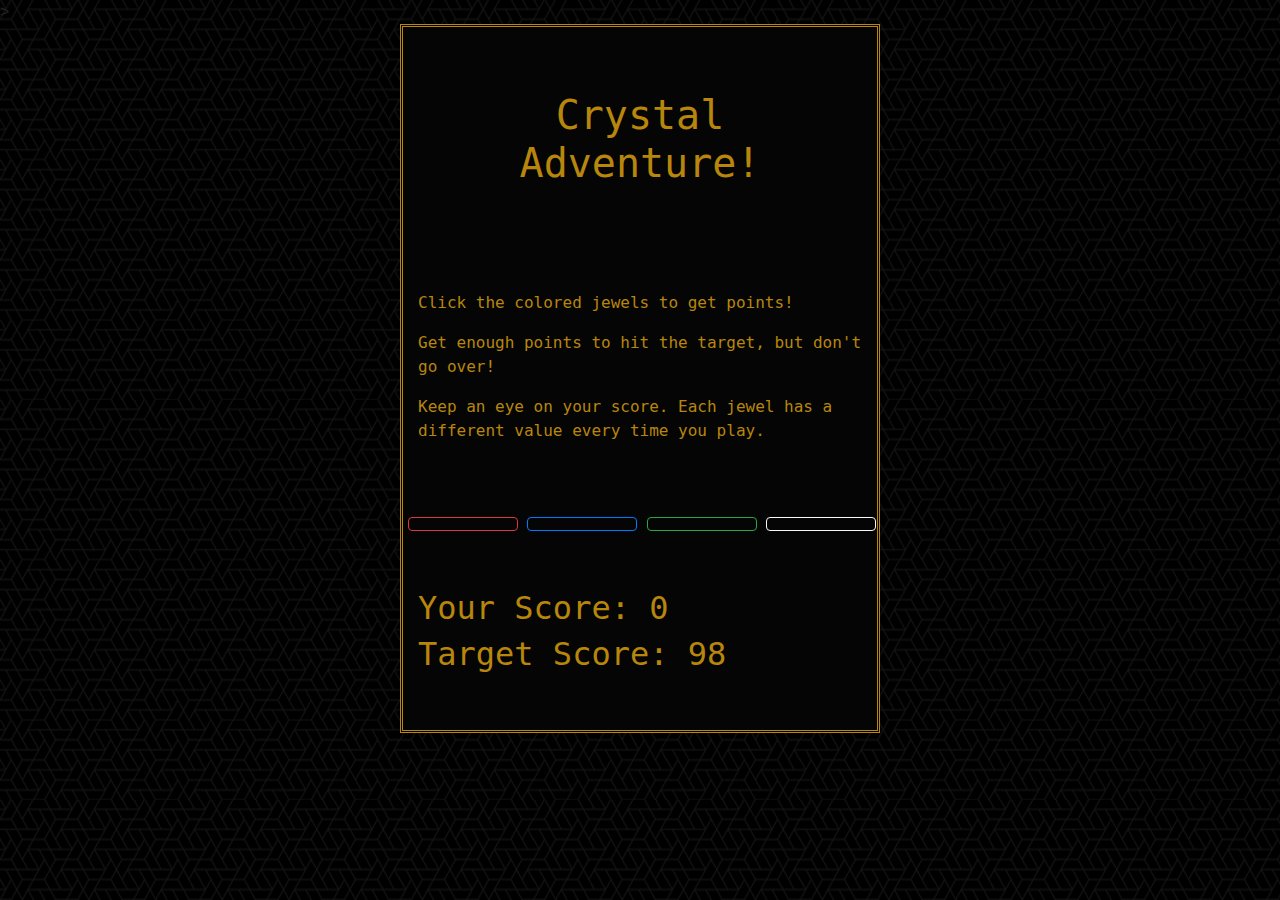
<file: index.html>
<!DOCTYPE html>
<html lang="en">
<head>
    <meta charset="UTF-8">
    <meta name="viewport" content="width=device-width, initial-scale=1.0">
    <meta http-equiv="X-UA-Compatible" content="ie=edge">
    <link rel="stylesheet" href="assets/css/reset.css">
    <link rel="stylesheet" href="assets/css/bootstrap.css">>
    <link rel="stylesheet" href="https://use.fontawesome.com/releases/v5.0.13/css/all.css" integrity="sha384-DNOHZ68U8hZfKXOrtjWvjxusGo9WQnrNx2sqG0tfsghAvtVlRW3tvkXWZh58N9jp" crossorigin="anonymous">
    <link rel="stylesheet" href="assets/css/style.css">
    <title>Document</title>
</head>
<body>
    <script src="https://ajax.googleapis.com/ajax/libs/jquery/3.3.1/jquery.min.js"></script>

    <script src="assets/javascript/game.js"></script>
    

    <div class="container mx-auto "> <!--//.container-->
        <div class="row">
            <div class="jumbotron col-md-12 text-center"><h1>Crystal Adventure!</h1></div>
        </div>
        <div class="row">
            <div class="col-md-12" id="inst">
                <p>Click the colored jewels to get points!</p>
                <p>Get enough points to hit the target, but don't go over!</p>
                <p>Keep an eye on your score. Each jewel has a different value every time you play.</p>
            </div>
        </div>

        <div class="row">
            <div id="game" class="justify-content-s-center my-5"></div>
        </div>

        <div class="row">
            <div class="col-md-12">
                <div id="score"></div>   
                <div id="end"></div>
            </div>
        </div>        
        
    </div> <!--//.container-->
</body>
</html>
</file>
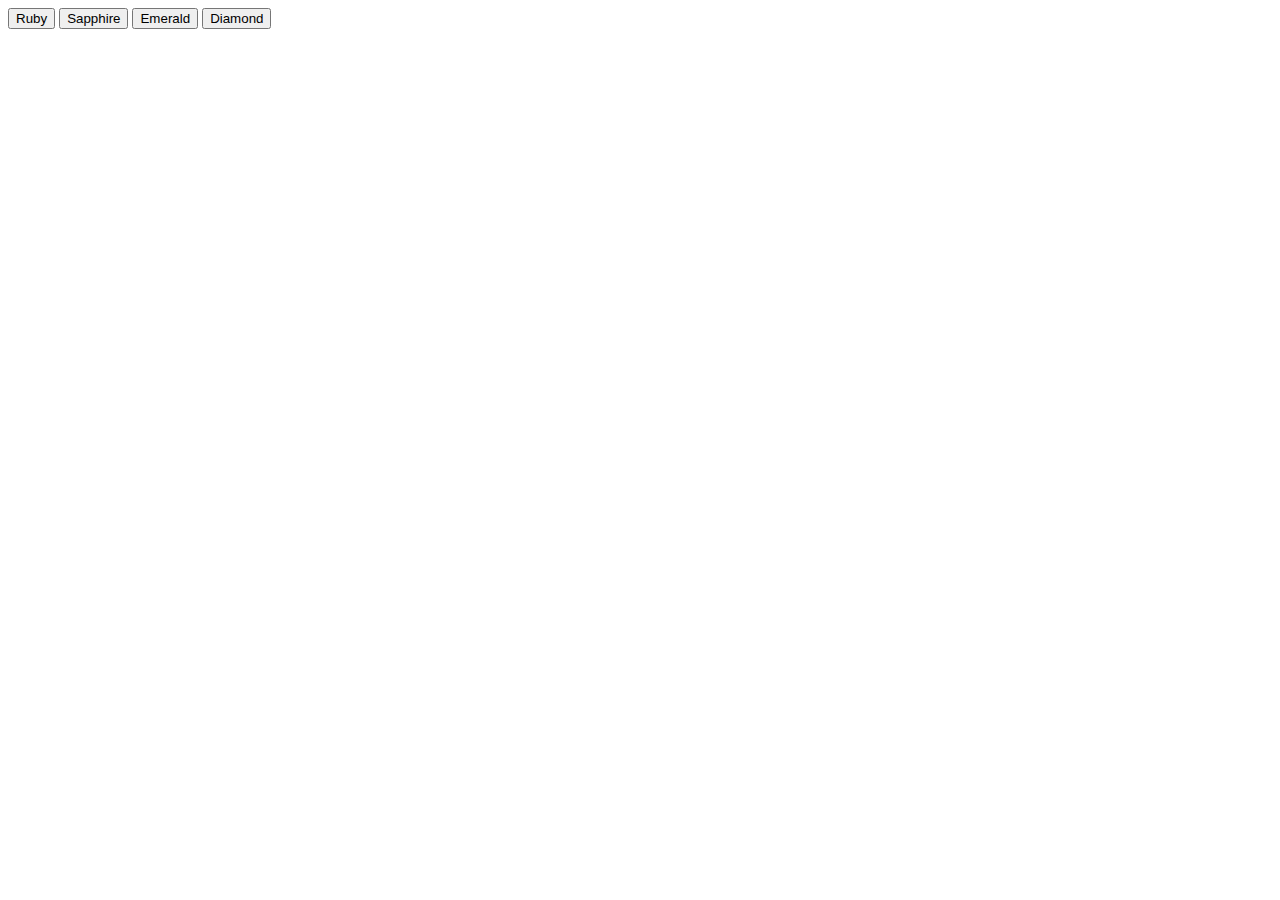
<file: game/indexx.html>
<!DOCTYPE html>
<html lang="en">
<head>
    <meta charset="UTF-8">
    <meta name="viewport" content="width=device-width, initial-scale=1.0">
    <meta http-equiv="X-UA-Compatible" content="ie=edge">
    <title>Document</title>
</head>
<body>
    <script src="jquery-3.3.1.min.js"></script>
    <script src="game.js"></script>

    <div id="game"></div>
    
</body>
</html>
</file>
<file: assets/css/style.css>
body {
    background-image: url("../images/what-the-hex-dark.png");
}

h1 {
    size: 15px;
}


.score-card, .jumbotron, #inst {
    background-color:rgb(5, 5, 5);
    color: darkgoldenrod;
    font-family: monospace;
}


.container {
    background-color:rgb(5, 5, 5);
    max-width: 480px;
    border: double 3px darkgoldenrod;
}

{
    background-color: rgb(5, 5, 5);
    color: darkgoldenrod;
}

.gem {
    width: 110px;
    /* padding: 10px; */
    margin: 10px 0 10px 5px;
}
</file>
